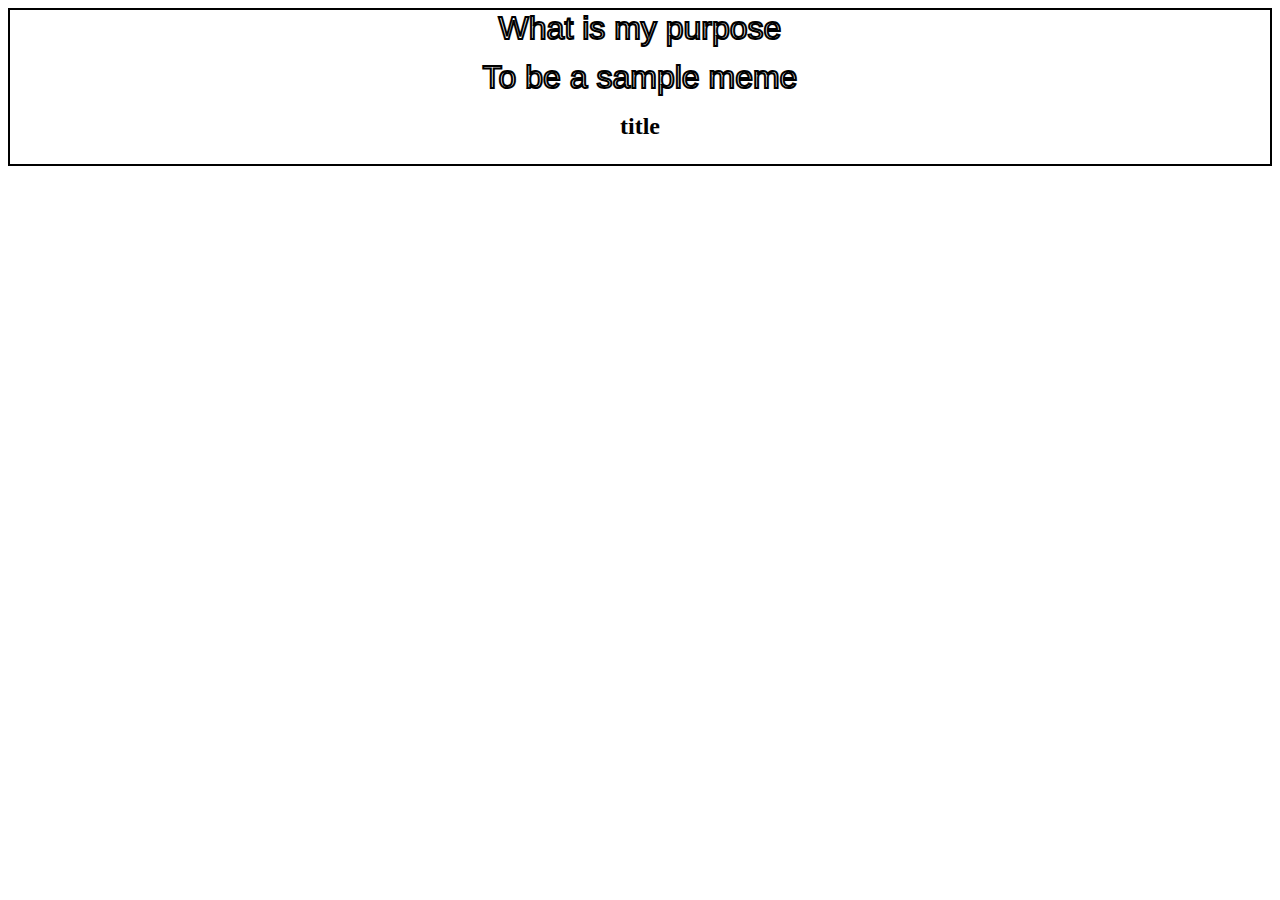
<file: public/sample.html>
<!DOCTYPE html>
<html>
    <head>
        <meta charset="UTF-8">
        <title>Sample</title>

        <!--Link to the CSS for the styling-->
        <link rel="stylesheet" type="text/css" href="styling/meme.css"/>

    </head>
    <body>
        <div class="container">
            <div class="image_frame">
                <!-- <img type="png" src="assets/img/share.png"> -->
                <!-- <img type="png" src="assets/img/edit.png"> -->
                <!-- <img type="png" src="assets/img/delete.png"> -->
                <span class="ttop">What is my purpose</span>
                <span class="tbot">To be a sample meme</span>
            </div>
            <p>title</p>
        </div>
    </body>
</html>
</file>
<file: public/styling/meme.css>
.table_data_container{
    position: relative;
    margin: auto;
    width:20vw;
    height:30vh;
    padding: 10px;
    z-index:1;
}
.container {
    left: 0;
    right: 0;
    margin: auto;
    background-size: cover;
    width: calc(100% -2px);
    border: 2px solid black;
    height: 100%;
}

.image_frame {
    position: relative;
    height: 100%;
    width: 100%;
    
}

.image_frame span {
    overflow: hidden;
    display: inline-block;
    position: relative;
    width: 100%;
    height: 45px;
    text-align: center;
    font-family: Impact, Haettenschweiler, 'Arial Narrow Bold', sans-serif;
    font-size: 2.0em;
    color: white;
    -webkit-text-stroke-width: 2px;
    -webkit-text-stroke-color: black; 
    text-align: center;
}

.ttop {
    position: absolute;
    top: 0;
}

.tbot {
    position: absolute;
    top: calc(100% - 2*45px);
}

.container > p {
    padding: 0;
    margin-top: 5px;
    text-align: center;
    width: 100%;
    font-size: 1.5em;
    font-weight: bold;
}

.overlay_container {
    position: absolute;
    top: 0;
    left: 0;
    width: 100%;
    height: 100%;
    display: none;
    color: #FFF;
}

.table_data_container:hover .overlay_container{
    display: block;
    background: rgba(0, 0, 0, .5);
}

.overlay_container img {
    width: 30px;
    height: 30px;
    margin: 5px;
    background:white;
}
</file>
